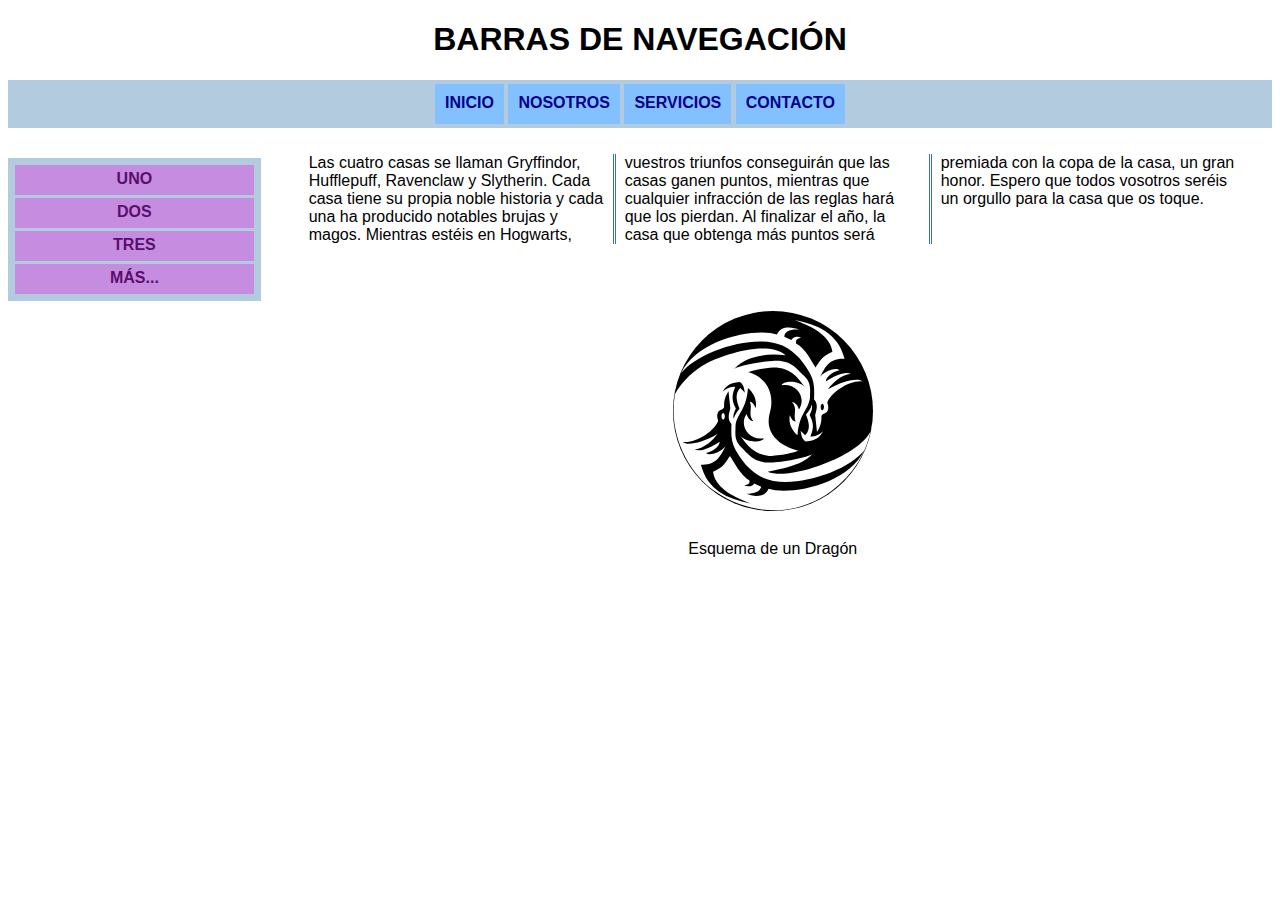
<file: EspaciodeTrabajo/Barras_de_Navegacion/index.html>
<!DOCTYPE html>
<html lang="es">
    
    <head>
        
        <meta charset="UTF-8">
        <meta http-equiv="X-UA-Compatible" content="IE=edge">
        <meta name="viewport" content="width=device-width, initial-scale=1.0">
        <meta name="keywords" content=""/>
        <meta name="description" content=""/>
        <meta name="author" content=""/>
        <title>MENÚS CSS</title>
        <link href="Images\Favicon\favicon.ico" rel="icon" type="image/x-icon" sizes="32x32"/>
        <link href="Images\Favicon\favicon-16x16.png" rel="icon" type="image/png" sizes="16x16"/>
        <link href="Stylesheets\estilosmenu.css" rel="stylesheet">
        
    </head>

    <body>
        
        <header id="Encabezado" class="">
            <h1>BARRAS DE NAVEGACIÓN</h1>     
        </header>
        
        <nav id="Menu_principal" class="">
            <a href="#" class="nav1">INICIO</a>
            <a href="#" class="nav1">NOSOTROS</a>
            <a href="#" class="nav1">SERVICIOS</a>
            <a href="#" class="nav1">CONTACTO</a>         
        </nav>
        
        <main id="Bloque_principal" class="">
            
            <section id="Seccion_1" class="">
                 
                <article id="art1" class="">

                    <p id="P1" class="">
                        Las cuatro casas se llaman Gryffindor, 
                        Hufflepuff, Ravenclaw y Slytherin. 
                        Cada casa tiene su propia noble historia 
                        y cada una ha producido notables brujas 
                        y magos. Mientras estéis en Hogwarts, 
                        vuestros triunfos conseguirán que las casas 
                        ganen puntos, mientras que cualquier infracción 
                        de las reglas hará que los pierdan. Al finalizar 
                        el año, la casa que obtenga más puntos será 
                        premiada con la copa de la casa, un gran honor. 
                        Espero que todos vosotros seréis un orgullo 
                        para la casa que os toque.
                    </p>

                </article> 

                <article id="art2" class="">
                    <figure id="fig1">
                        <img id="img1" src="Images\Img\dragon.svg" alt="Esta imagen contiene el esquema de un Dragón">
                        <figcaption>Esquema de un Dragón</figcaption>
                    </figure>
                </article>

            </section>
            
            <aside id="Lateral_izq" class="">
                
                <nav id="Menu_secundario" class="">
                    <a href="#" class="nav2">UNO</a>
                    <a href="#" class="nav2">DOS</a>
                    <a href="#" class="nav2">TRES</a>
                    <a href="#" class="nav2">MÁS...</a>         
                </nav>

            </aside>
  
        </main>
        
        <footer id="Pie_de_pagina" class="">

        </footer>
    
    </body>

</html>
<!--  -->
</file>
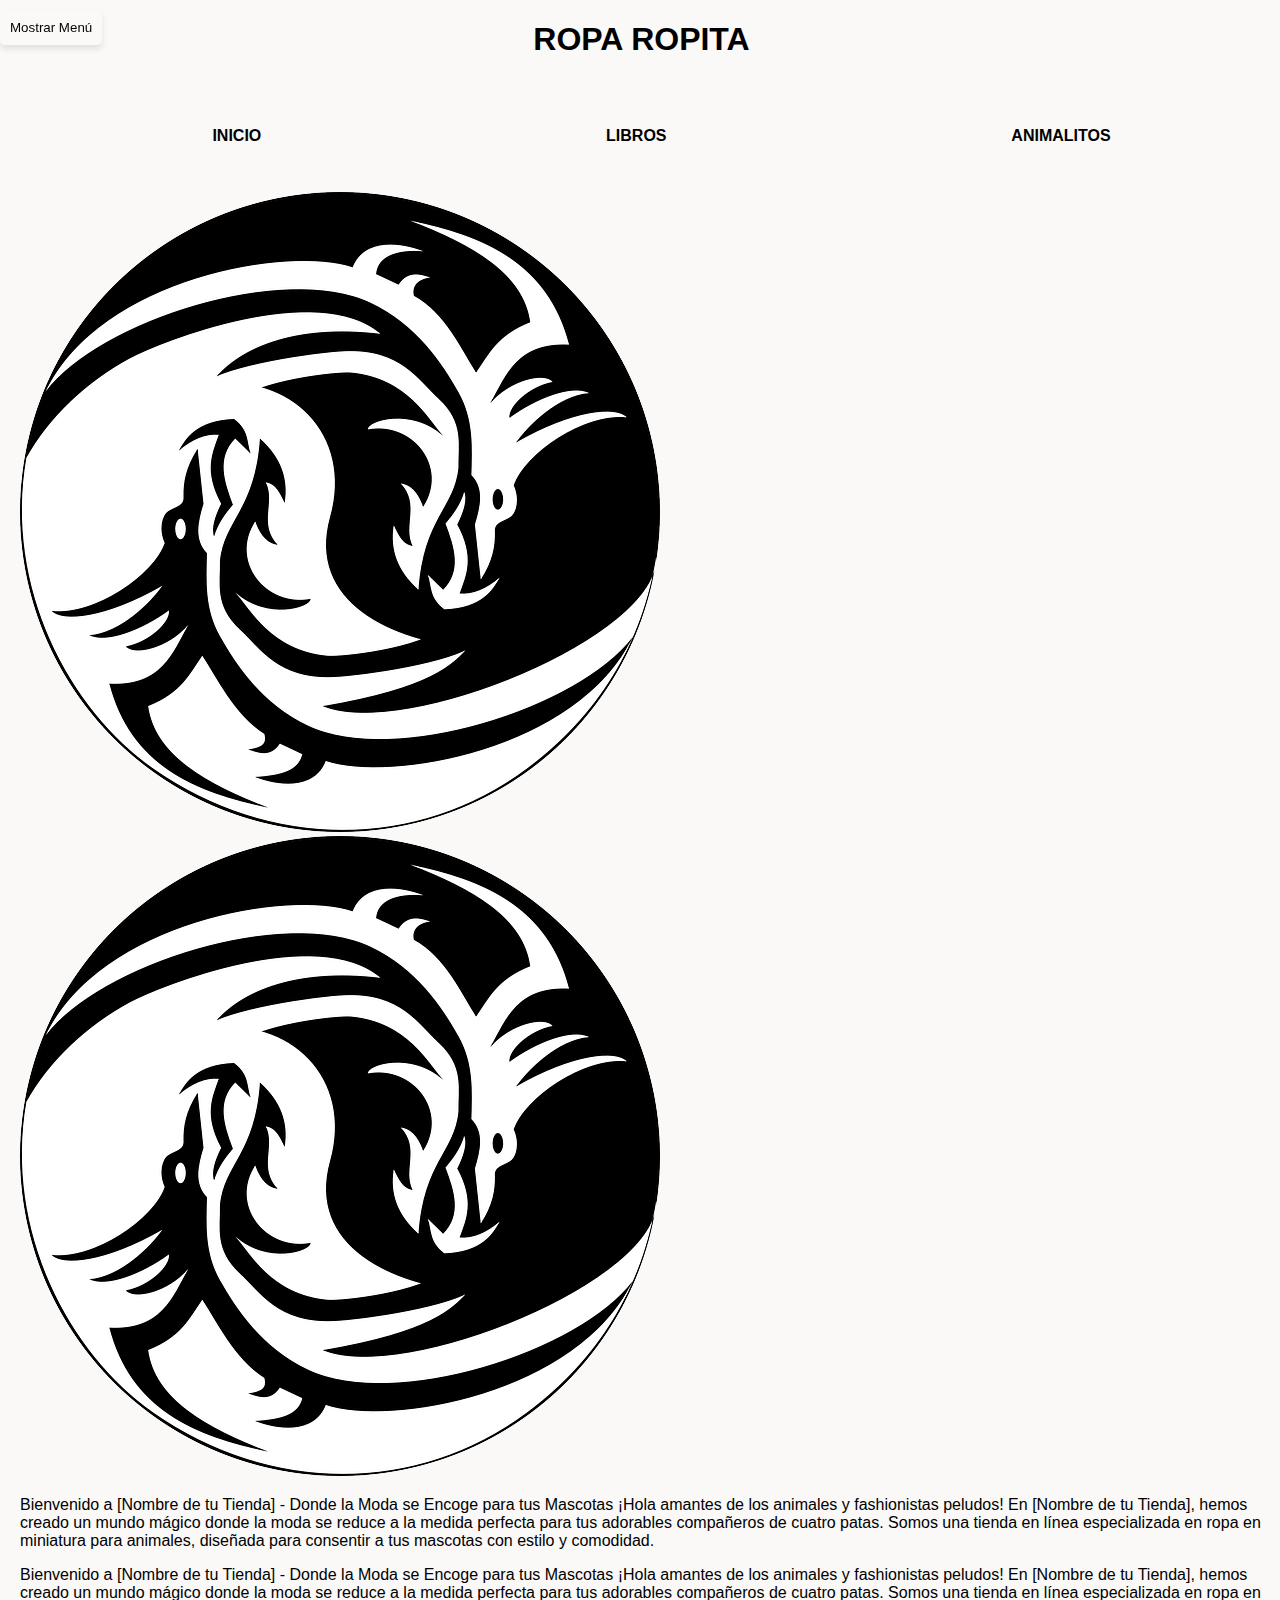
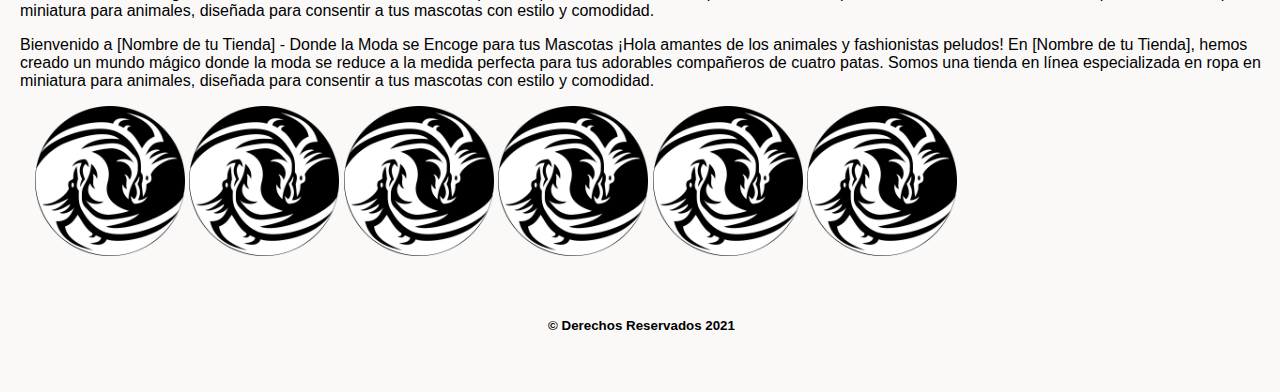
<file: EspaciodeTrabajo/SitioWeb_RopaRopita/index.html>
<!DOCTYPE html>
<html lang="es">
    
    <head>
        
        <meta charset="UTF-8">
        <meta http-equiv="X-UA-Compatible" content="IE=edge">
        <meta name="viewport" content="width=device-width, initial-scale=1.0">
        <meta name="keywords" content=""/>
        <meta name="description" content=""/>
        <meta name="author" content=""/>
        <title>Ropa Ropita</title>
        <link href="Images\Favicon\favicon.ico" rel="icon" type="image/x-icon" sizes="32x32"/>
        <link href="Images\Favicon\favicon-16x16.png" rel="icon" type="image/png" sizes="16x16"/>
        <link href="Stylesheets\estilosmenu.css" rel="stylesheet">
        
    </head>

    <body>
        <div class="ContenedorGrid">

            <header id="Encabezado" class="">
                <h1>ROPA ROPITA</h1>     
            </header>
            
            <nav id="menu_1" class="">
                <ul id="menu_principal" class="FlexboxNav1">
                    <li><a href="#" id="opc1" class="Nav1">INICIO</a></li>
                    <li><a href="#" id="opc2" class="Nav1">LIBROS</a></li>
                    <li><a href="#" id="opc3" class="Nav1">ANIMALITOS</a>
                        <ul id="menu_desplegable" class="FlexboxNav1_1">
                            <li><a href="#" id="opc4" class="Nav1_1">Sapos</a></li>
                            <li><a href="#" id="opc5" class="Nav1_1">Hamters</a></li>
                            <li><a href="#" id="opc6" class="Nav1_1">Pajaros</a></li>
                        </ul>
                    </li>
                </ul>      
            </nav>

            
            <main id="Bloque_principal" class="">
                <section id="Seccion_1" class="">
                    <div id="imagenamplia" class="imagen">
                        <img src="../SitioWeb_RopaRopita/Images/Img/dragon.png" alt="Imagen 1" class="cat" id="imagen_cat1">
                        <img src="../SitioWeb_RopaRopita/Images/Img/dragon.png" alt="Imagen 1" class="cat" id="imagen_cat1">
                    </div>
                    <article id="art1" class="">

                        <p id="P1" class="">
                            Bienvenido a [Nombre de tu Tienda] - Donde la Moda se Encoge para tus Mascotas
                            ¡Hola amantes de los animales y fashionistas peludos! En [Nombre de tu Tienda], hemos creado un mundo mágico donde la moda se reduce a la medida perfecta para tus adorables compañeros de cuatro patas. Somos una tienda en línea especializada en ropa en miniatura para animales, diseñada para consentir a tus mascotas con estilo y comodidad.
                        </p>

                    </article> 

                    <article id="art2" class="">
                        <p id="P1" class="">
                            Bienvenido a [Nombre de tu Tienda] - Donde la Moda se Encoge para tus Mascotas
                            ¡Hola amantes de los animales y fashionistas peludos! En [Nombre de tu Tienda], hemos creado un mundo mágico donde la moda se reduce a la medida perfecta para tus adorables compañeros de cuatro patas. Somos una tienda en línea especializada en ropa en miniatura para animales, diseñada para consentir a tus mascotas con estilo y comodidad.
                        </p>
                    </article>

                    <article id="art3" class="">
                        <p id="P1" class="">
                            Bienvenido a [Nombre de tu Tienda] - Donde la Moda se Encoge para tus Mascotas
                            ¡Hola amantes de los animales y fashionistas peludos! En [Nombre de tu Tienda], hemos creado un mundo mágico donde la moda se reduce a la medida perfecta para tus adorables compañeros de cuatro patas. Somos una tienda en línea especializada en ropa en miniatura para animales, diseñada para consentir a tus mascotas con estilo y comodidad.
                        </p>
                    </article>

                </section>
                <div class="catalogo">      
                    <img src="../SitioWeb_RopaRopita/Images/Img/dragon.png" alt="Imagen 1" class="cat" id="imagen_cat1">
                    <img src="../SitioWeb_RopaRopita/Images/Img/dragon.png" alt="Imagen 2" class="cat" id="imagen_cat2">
                    <img src="../SitioWeb_RopaRopita/Images/Img/dragon.png" alt="Imagen 3" class="cat" id="imagen_cat3">
                    <img src="../SitioWeb_RopaRopita/Images/Img/dragon.png" alt="Imagen 3" class="cat" id="imagen_cat4">
                    <img src="../SitioWeb_RopaRopita/Images/Img/dragon.png" alt="Imagen 3" class="cat" id="imagen_cat5">
                    <img src="../SitioWeb_RopaRopita/Images/Img/dragon.png" alt="Imagen 3" class="cat" id="imagen_cat">
                </div>
                
            </main>

<!--BARRA LATERAL-->
            <button id="toggleBtn">Mostrar Menú</button>
            
            <aside id="sidebar" class="">
                
                <nav id="menu_secundario" class="FlexboxNav2">
                    <a href="#" class="Nav2">ENLACE 1</a>
                    <a href="#" class="Nav2">ENLACE 2</a>
                    <a href="#" class="Nav2">ENLACE 3</a>
                    <a href="#" class="Nav2">MÁS...</a>         
                </nav>
            </aside>
            <script src="Scripts/BarraLateral"></script>
            
            <footer id="Pie_de_pagina" class="">
                <small>&copy; Derechos Reservados 2021</small><br><br>
            </footer>
        </div>
    </body>

</html>
<!--  -->
</file>
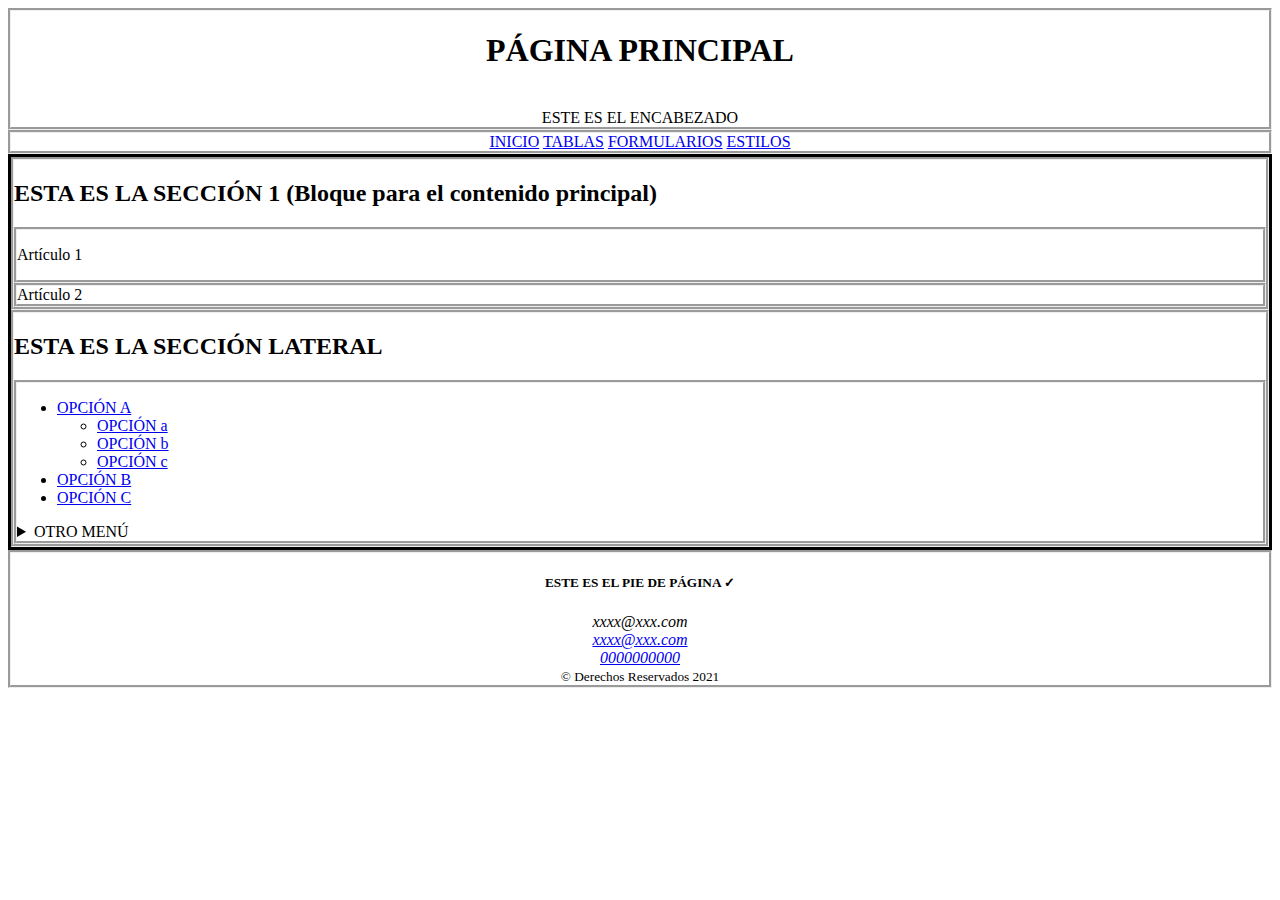
<file: Classroom/Plantillas/Plantilla Sitio Web/index.html>
<!DOCTYPE html>
<html lang="es">
    
    <head>
        <meta charset="UTF-8">
        <meta http-equiv="X-UA-Compatible" content="IE=edge">
        <meta name="viewport" content="width=device-width, initial-scale=1.0">
        <meta name="keywords" content=""/>
        <meta name="description" content=""/>
        <meta name="author" content=""/>
        <title>MI SITIO</title>
        <link href="Images\Favicon\favicon.ico" rel="icon" type="image/x-icon" sizes="32x32"/>
        <link href="Images\Favicon\favicon-16x16.png" rel="icon" type="image/png" sizes="16x16"/>
    </head>

    <body>
        
        <header id="Encabezado" style="border-style: groove; text-align: center;">
            <h1>PÁGINA PRINCIPAL</h1>
            <br>
            ESTE ES EL ENCABEZADO     
        </header>
        
        <nav id="Menú_principal" style="border-style: groove; text-align: center;">
            <a href="#">INICIO</a>
            <a href="tablas.html">TABLAS</a>
            <a href="formularios.html">FORMULARIOS</a>
            <a href="estilos.html">ESTILOS</a>      
        </nav>
        
        <main id="Bloque_principal" style="border-style: solid;">
            
            <section id="Sección_1" style="border-style: groove;">
                <h2>ESTA ES LA SECCIÓN 1 (Bloque para el contenido principal)</h2>

                <article id="Artículo_1" style="border-style: groove;">
                    <p>
                        Artículo 1
                    </p>
                </article>

                <article id="Artículo_2" style="border-style: groove;">
                    Artículo 2
                </article>
            </section>
            
            <aside id="Lateral" class="lat" style="border-style: groove;" >
                <h2>ESTA ES LA SECCIÓN LATERAL</h2>

                <nav id="Menú_vertical" style="border-style: groove;">

                    <ul>
                        <li><a href="#">OPCIÓN A</a>
                            <ul>
                                <li><a href="#">OPCIÓN a</a></li>
                                <li><a href="#">OPCIÓN b</a></li>
                                <li><a href="#">OPCIÓN c</a></li>
                            </ul>
                        </li>
                        <li><a href="#">OPCIÓN B</a></li>
                        <li><a href="#">OPCIÓN C</a></li>
                    </ul>

                    <details>
                        <summary>OTRO MENÚ</summary>
                        <p>
                            <a href="#">OPCIÓN a</a><br>
                            <a href="#">OPCIÓN b</a><br>
                            <a href="#">OPCIÓN c</a>
                        </p>
                    </details>

                </nav>
            </aside>

        </main>
        
        <footer id="Pie_de_página" style="border-style: groove; text-align: center;">
            <h5>ESTE ES EL PIE DE PÁGINA &checkmark;</h5>

            <address>xxxx@xxx.com</address>
            <address><a href="mailto: xxxx@xxx.com">xxxx@xxx.com</a></address>
            <address><a href="tel: 0000000000">0000000000</a></address>
            <small>&COPY; Derechos Reservados 2021</small>
        </footer>
    
    </body>

</html>
<!--  -->
</file>
